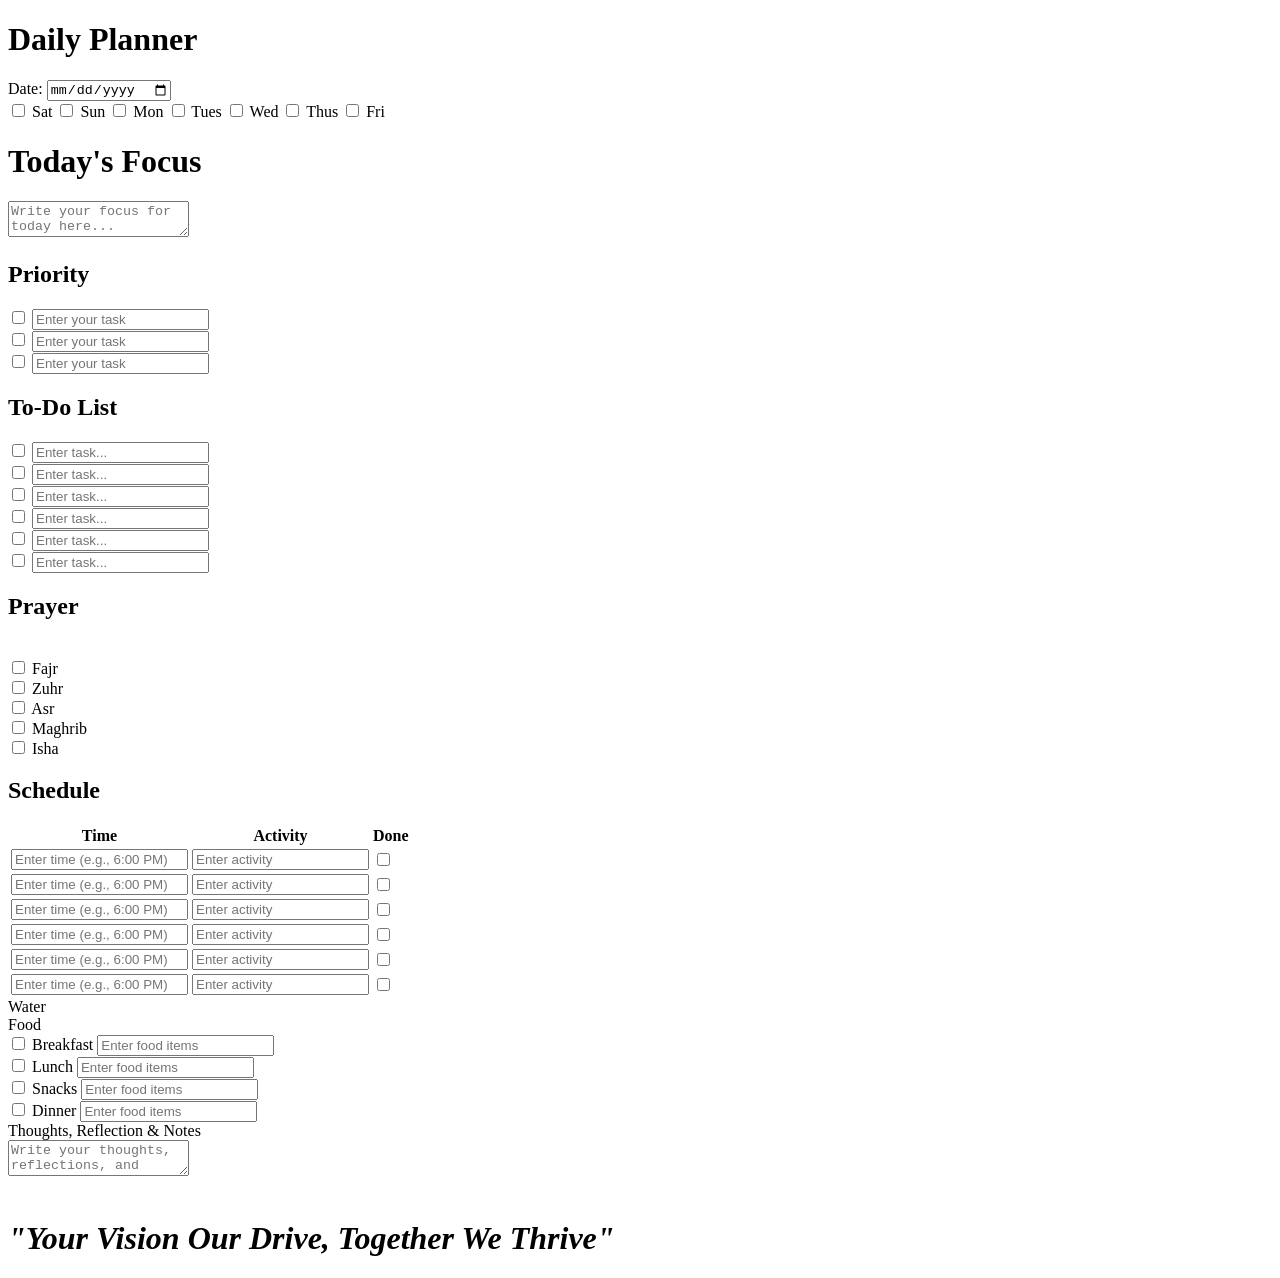
<file: index.html>
<!DOCTYPE html>
<html lang="en">
<head>
    <meta charset="UTF-8">
    <meta name="viewport" content="width=device-width, initial-scale=1.0">
    <title>Daily Planner</title>
</head>
<body>
    <div class="planner">
        <!-- Title -->
        <h1>Daily Planner</h1>

        <!-- Date and Day Selection -->
        <section class="date-section">
            <div>
                <label for="date">Date:</label>
                <input type="date" id="date">
            </div>
            <div class="checkboxes">
                <label><input type="checkbox"> Sat</label>
                <label><input type="checkbox"> Sun</label>
                <label><input type="checkbox"> Mon</label>
                <label><input type="checkbox"> Tues</label>
                <label><input type="checkbox"> Wed</label>
                <label><input type="checkbox"> Thus</label>
                <label><input type="checkbox"> Fri</label>
            </div>
        </section>
        <!--<div class="container">-->
            <h1>Today's Focus</h1>
            <textarea placeholder="Write your focus for today here..."></textarea>
            <!--<button>Save</button>-->
       <!-- </div>-->
             <!-- Two Columns Section -->
             <div class="columns">
                <!-- First Column -->
                <div class="column">
                    <div class="priority-section">
                        <h2>Priority</h2>
                        <div class="priority-item">
                          <input type="checkbox" id="priority1" name="priority1">
                          <label for="priority1"></label>
                          <input type="text" id="priority1Text" name="priority1Text" placeholder="Enter your task">
                        </div>
                        <div class="priority-item">
                          <input type="checkbox" id="priority2" name="priority2">
                          <label for="priority2"></label>
                          <input type="text" id="priority2Text" name="priority2Text" placeholder="Enter your task">
                        </div>
                        <div class="priority-item">
                          <input type="checkbox" id="priority3" name="priority3">
                          <label for="priority3"></label>
                          <input type="text" id="priority3Text" name="priority3Text" placeholder="Enter your task">
                        </div>
                      </div>
                      <form>
                        <div class="todo-item">
                            <h2>To-Do List</h2>
                            <input type="checkbox" id="task1">
                            <input type="text" id="task1-text" placeholder="Enter task...">
                        </div>
                        <div class="todo-item">
                            <input type="checkbox" id="task2">
                            <input type="text" id="task2-text" placeholder="Enter task...">
                        </div>
                        <div class="todo-item">
                            <input type="checkbox" id="task3">
                            <input type="text" id="task3-text" placeholder="Enter task...">
                        </div>
                        <div class="todo-item">
                            <input type="checkbox" id="task4">
                            <input type="text" id="task4-text" placeholder="Enter task...">
                        </div>
                        <div class="todo-item">
                            <input type="checkbox" id="task5">
                            <input type="text" id="task5-text" placeholder="Enter task...">
                        </div>
                        <div class="todo-item">
                            <input type="checkbox" id="task6">
                            <input type="text" id="task6-text" placeholder="Enter task...">
                        </div>
                    </form>
                    <div class="prayer-container">
                        <h2>Prayer</h2>
                        <!-- First Column (3 Rows) -->
                        <br>
                        <div class="prayer-column">
                            <div class="prayer-row">
                                <div class="prayer-item">
                                    <input type="checkbox" id="fajr">
                                    <label for="fajr">Fajr</label>
                                </div>
                                <div class="prayer-item">
                                    <input type="checkbox" id="zuhr">
                                    <label for="zuhr">Zuhr</label>
                                </div>
                                <div class="prayer-item">
                                    <input type="checkbox" id="asr">
                                    <label for="asr">Asr</label>
                                </div>
                            </div>
                            <div class="prayer-row">
                                <div class="prayer-item">
                                    <input type="checkbox" id="maghrib">
                                    <label for="maghrib">Maghrib</label>
                                </div>
                                <div class="prayer-item">
                                    <input type="checkbox" id="isha">
                                    <label for="isha">Isha</label>
                                </div>
                            </div>
                        </div>
                    </div>
                </div>
    
                <!-- Second Column -->
                <div class="column">
                    <div class="section">
                        <h2>Schedule</h2>
                        <table class="schedule-table">
                            <thead>
                                <tr>
                                    <th>Time</th>
                                    <th>Activity</th>
                                    <th>Done</th>
                                </tr>
                            </thead>
                            <tbody>
                                <!-- Row 1 -->
                                <tr>
                                    <td><input type="text" placeholder="Enter time (e.g., 6:00 PM)"></td>
                                    <td><input type="text" placeholder="Enter activity"></td>
                                    <td><input type="checkbox"></td>
                                </tr>
                                <!-- Row 2 -->
                                <tr>
                                    <td><input type="text" placeholder="Enter time (e.g., 6:00 PM)"></td>
                                    <td><input type="text" placeholder="Enter activity"></td>
                                    <td><input type="checkbox"></td>
                                </tr>
                                <!-- Row 3 -->
                                <tr>
                                    <td><input type="text" placeholder="Enter time (e.g., 6:00 PM)"></td>
                                    <td><input type="text" placeholder="Enter activity"></td>
                                    <td><input type="checkbox"></td>
                                </tr>
                                <!-- Row 4 -->
                                <tr>
                                    <td><input type="text" placeholder="Enter time (e.g., 6:00 PM)"></td>
                                    <td><input type="text" placeholder="Enter activity"></td>
                                    <td><input type="checkbox"></td>
                                </tr>
                                <!-- Row 5 -->
                                <tr>
                                    <td><input type="text" placeholder="Enter time (e.g., 6:00 PM)"></td>
                                    <td><input type="text" placeholder="Enter activity"></td>
                                    <td><input type="checkbox"></td>
                                </tr>
                                <!-- Row 6 -->
                                <tr>
                                    <td><input type="text" placeholder="Enter time (e.g., 6:00 PM)"></td>
                                    <td><input type="text" placeholder="Enter activity"></td>
                                    <td><input type="checkbox"></td>
                                </tr>
                            </tbody>
                        </table>
                    </div>
                    <div class="container">
                        <div class="section-title">Water</div>
                        <div class="glasses">
                            <!-- Glasses will be dynamically created here -->
                        </div>
                    </div>    
                        </div>
                    </div>
                    <!--<div class="container">-->
                    <div class="section-title">Food</div>
                    <div class="food-table">
                        <div class="food-item">
                            <input type="checkbox" id="breakfast-checkbox">
                            <label for="breakfast-checkbox" class="label">Breakfast</label>
                            <input type="text" class="input" placeholder="Enter food items">
                        </div>
                    
                        <div class="food-item">
                            <input type="checkbox" id="lunch-checkbox">
                            <label for="lunch-checkbox" class="label">Lunch</label>
                            <input type="text" class="input" placeholder="Enter food items">
                        </div>
                    
                        <div class="food-item">
                            <input type="checkbox" id="snacks-checkbox">
                            <label for="snacks-checkbox" class="label">Snacks</label>
                            <input type="text" class="input" placeholder="Enter food items">
                        </div>
                    
                        <div class="food-item">
                            <input type="checkbox" id="dinner-checkbox">
                            <label for="dinner-checkbox" class="label">Dinner</label>
                            <input type="text" class="input" placeholder="Enter food items">
                        </div>
                    </div>
        
                    <div class="notes-section">
                        <!--<label for="thoughts">Thoughts, Reflection & Notes:</label>-->
                        <div class="section-title">Thoughts, Reflection & Notes</div>
                        
                        <textarea id="thoughts" placeholder="Write your thoughts, reflections, and notes here..."></textarea>
                    </div>
                    <br>
                    <h1><b><i>"Your Vision Our Drive, Together We Thrive"</i></b></h1>
                </div>
                    </div>
                </div>
            </div>
        </div>
    
    </div>
    </div>
</body>
</html>
</file>
